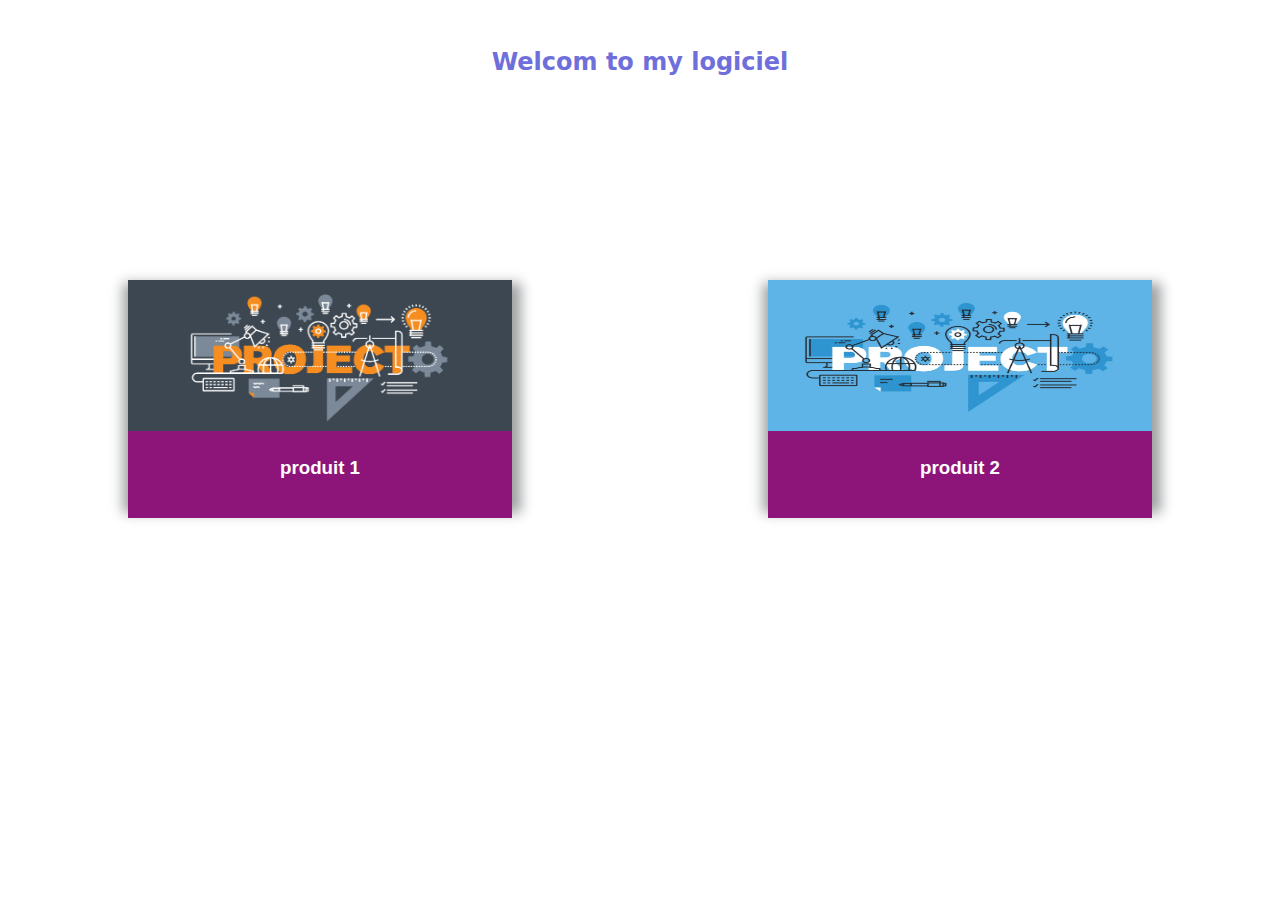
<file: index.html>
<!DOCTYPE html>
<html lang="en">
<head>
    <meta charset="UTF-8">
    <link rel="stylesheet" href="style.css">
    <meta name="viewport" content="width=device-width, initial-scale=1.0">
    <title>Document</title>
</head>
<body>
   <h2>Welcom to my logiciel</h2>

   <!-- <div class="d0">
    <div class="d0-1"></div>
   </div> -->
<!-- <div class="x0"></div> -->
 

    <div class="boxs">
      
        <div class="box1">
            <div class="top">
              <img src="project-planning-header%402x.png" alt="">
            </div>
            <div class="buttom">
              <h3> <a href="produit1.html">produit 1</a></h3>
            </div>
        </div>
    
        <div class="box1">
            <div class="top">
              <img src="HiRes-17.jpg" alt="">
            </div>
            <div class="buttom">
              <h3> <a href="produit2.html">produit 2</a></h3>
            </div>
        </div>
       
    </div>

    <!-- <footer>
      <h3>this site web about prodect unique</h3>
    </footer> -->
   


  
</body>
</html>
</file>
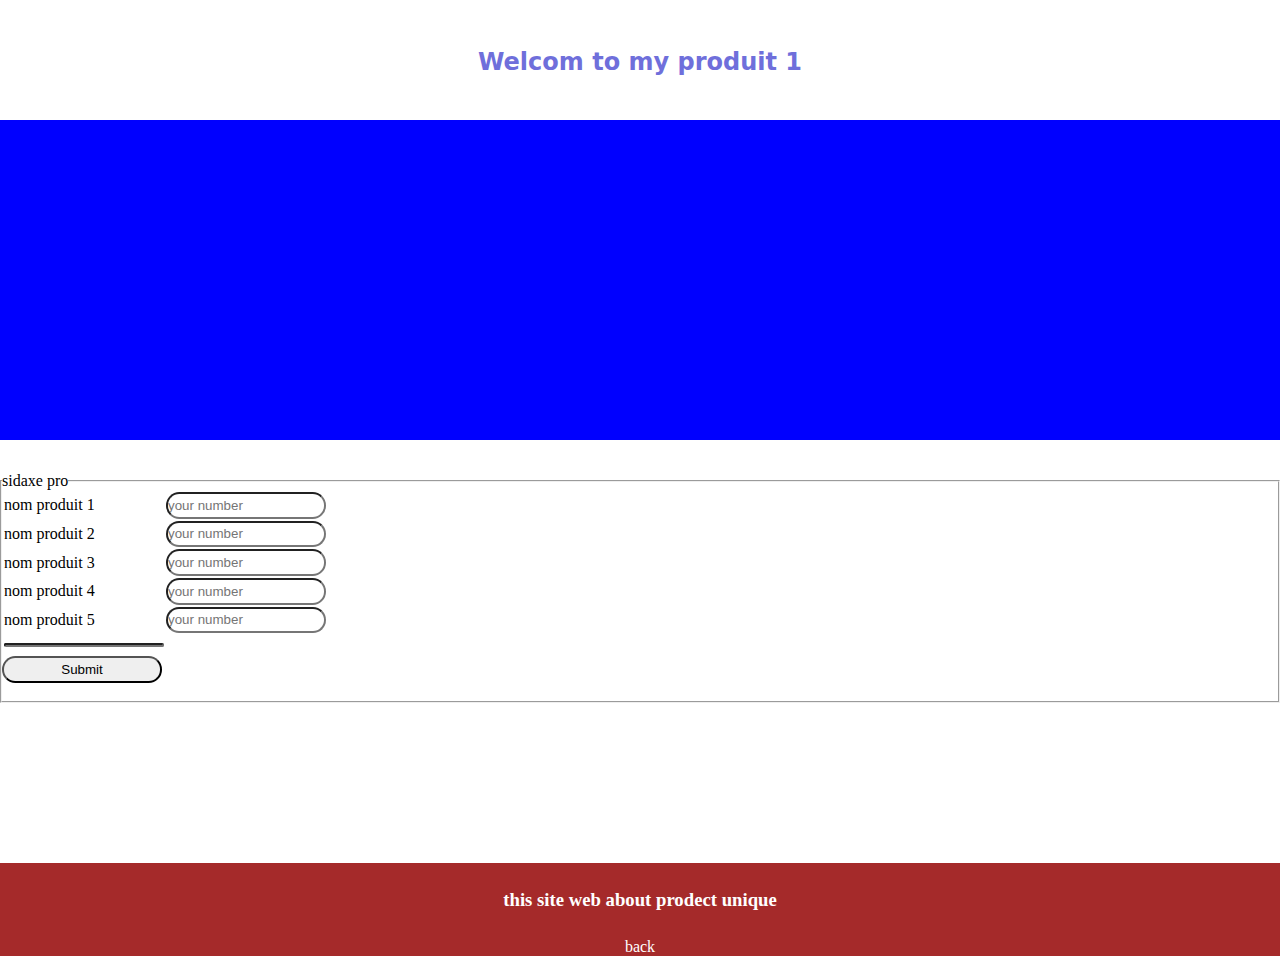
<file: produit1.html>
<!DOCTYPE html>
<html lang="en">
<head>
    <meta charset="UTF-8">
    <link rel="stylesheet" href="style.css">
    <link rel="stylesheet" href="produit.css">
    <meta name="viewport" content="width=device-width, initial-scale=1.0">
    <title>Document</title>
</head>
<body>
    
    <h2>Welcom to my produit 1</h2>

    <div class="d0">
     <div class="d0-1">
     </div>
    
    </div>
 <div class="x0"></div>
  
 <div class="pro">
  
    <fieldset>
        <legend> sidaxe pro </legend>
   <table>
    <center>
    <tr>
        <td colspan="2">nom produit 1</td>
        <td><input type="number" placeholder="your number" id="pro1"></td>
    </tr>
   
    <tr>
        <td colspan="2">nom produit 2</td>
        <td><input type="number" placeholder="your number" id="pro2"></td>
    </tr>
    <tr>
        <td colspan="2">nom produit 3</td>
        <td><input type="number" placeholder="your number" id="pro3"></td>
    </tr>
    <tr>
        <td colspan="2">nom produit 4</td>
        <td><input type="number" placeholder="your number" id="pro4"></td>
    </tr>
    <tr>
        <td  colspan="2">nom produit 5</td>
        <td ><input type="number" placeholder="your number" id="pro5"></td>
    </tr>
    
    <tr>
   
        <td ><input type="number"   id="a0"></td>
    </tr>
</center>
     
   </table>
   <input type="submit" onclick="sidaxe()">
   <label for="" id="res"></label>
   <br><br>
</fieldset>
   
 </div>
 <footer>
    <h3>this site web about prodect unique</h3>
    <p><a href="index.html">back</a></p>
  </footer>
 <script src="pro2.js"></script>
</body>
</html>
</file>
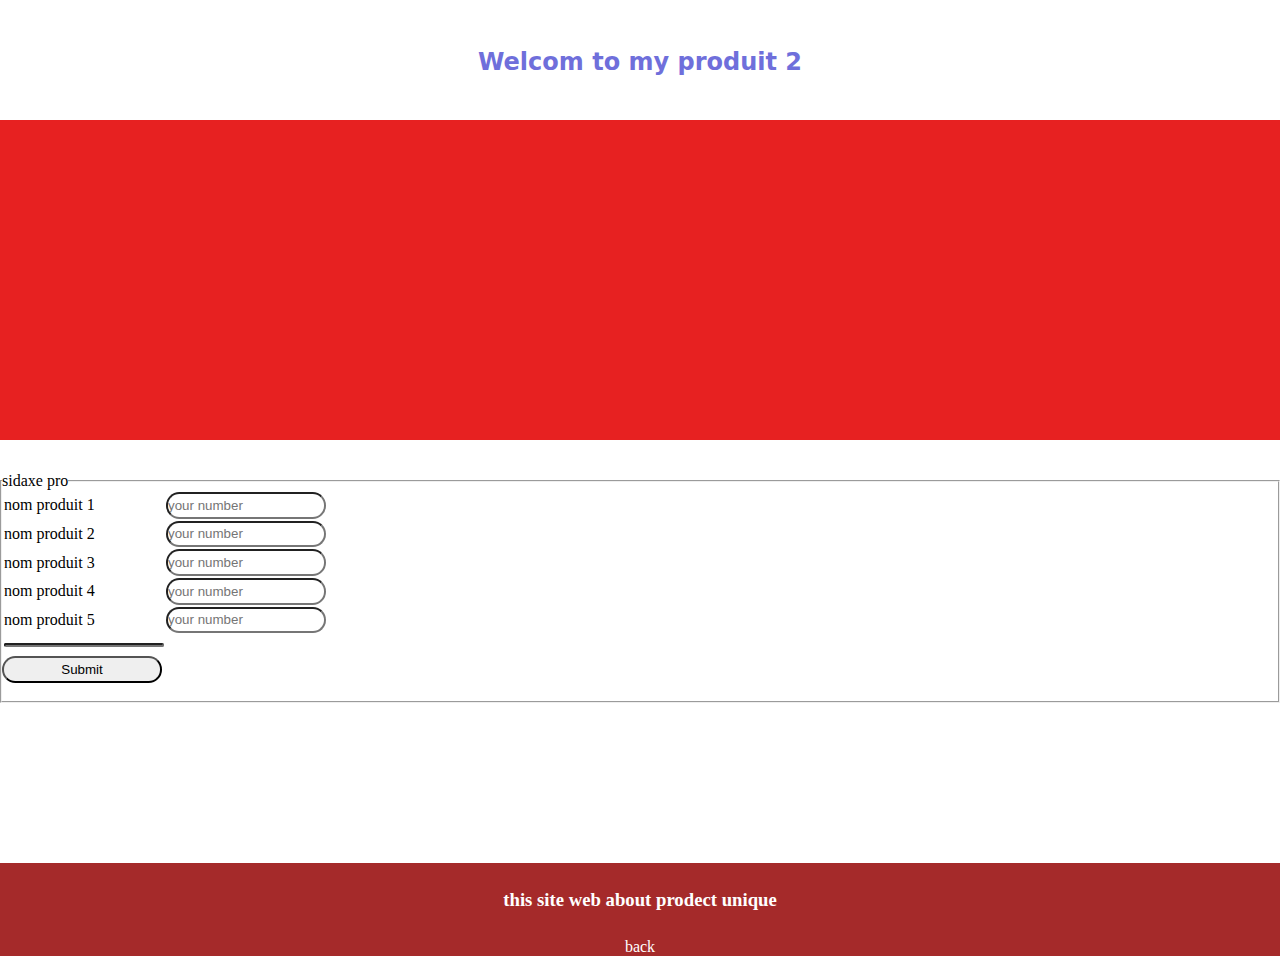
<file: produit2.html>
<!DOCTYPE html>
<html lang="en">
<head>
    <meta charset="UTF-8">
    <link rel="stylesheet" href="style.css">
    <link rel="stylesheet" href="produit.css">
    <meta name="viewport" content="width=device-width, initial-scale=1.0">
    <title>Document</title>
</head>
<body>
    
    <h2>Welcom to my produit 2</h2>
    

    <div class="d0">
     <div class="d0-2"></div>
    </div>
 <div class="x0"></div>
  
 <div class="pro">
  
    <fieldset>
        <legend> sidaxe pro </legend>
   <table>
    <center>
    <tr>
        <td colspan="2">nom produit 1</td>
        <td><input type="number" placeholder="your number" id="pro1"></td>
    </tr>
   
    <tr>
        <td colspan="2">nom produit 2</td>
        <td><input type="number" placeholder="your number" id="pro2"></td>
    </tr>
    <tr>
        <td colspan="2">nom produit 3</td>
        <td><input type="number" placeholder="your number" id="pro3"></td>
    </tr>
    <tr>
        <td colspan="2">nom produit 4</td>
        <td><input type="number" placeholder="your number" id="pro4"></td>
    </tr>
    <tr>
        <td  colspan="2">nom produit 5</td>
        <td ><input type="number" placeholder="your number" id="pro5"></td>
    </tr>
    
    <tr>
   
        <td ><input type="number"   id="a0"></td>
    </tr>
</center>
     
   </table>
   <input type="submit" onclick="sidaxe()">
   <label for="" id="res"></label>
   <br><br>
</fieldset>
   
 </div>
 <footer>
    <h3>this site web about prodect unique</h3>
    <p><a href="index.html">back</a></p>
  </footer>
<script src="pro2.js"></script>
</body>
</html>
</file>
<file: style.css>
*{
    margin: 0;
    padding: 0;
    box-sizing: border-box;
}

h2{
  margin-top: 2em;
  height: 3em;
  text-align: center;
  font-family: system-ui, -apple-system, BlinkMacSystemFont, 'Segoe UI', Roboto, Oxygen, Ubuntu, Cantarell, 'Open Sans', 'Helvetica Neue', sans-serif;
  color: rgb(111, 111, 219);
  animation: x 2s infinite;
}
@keyframes x {
  0%{color: blue;}
  50%{color: rgb(236, 233, 233);}
  100%{color: red;}
}
/* .d0-1{
    
  background-image: url("istockphoto-1227008537-612x612.jpg");
  background-repeat: no-repeat;
    height: 25em;
    width: 1200px;
} */
.x0{
    height: 2em;
}

h3{
  text-align: center;
  line-height: 4em;
 
}
h3 a{
  text-decoration: none;
  color: #fff;
  font-family: Arial, Helvetica, sans-serif;
}

/* ****************************** */

.boxs{
    /* background-color: yellow; */
    margin-top: 10em;
    height: 15em;
    width: auto;
    display: flex;
    justify-content: space-around;
    
  }
  
  .box1{
    background-color: rgb(8, 226, 161);
    height: 90%;
    width: 30%;
   transition: 0.4s ease;
   box-shadow: 2px 10px 12px 7px rgb(157, 159, 160);
  }
  .box1:hover{
    transform: scale(1.1);
  }
  .top{

    background-color: rgb(189, 35, 35);
    height: 70%;
    width: 100%;
  }
  .top img {
    width: 100%;
    height: 151px;
  }
  .buttom{
   
    background-color: rgb(141, 20, 121);
    height:40%;
    width: 100%;
  }
  footer{
    background-color: brown;
    margin-top: 10em;
  }
  footer h3{
    color: #fff;
    font-family: serif;
  }
  footer p{
    text-align: center;
  
  }
  footer p a {
    color: #fff;
    text-decoration: none;
     
  }
</file>
<file: produit.css>
*{
    margin: 0;
    padding: 0;
    box-sizing: border-box;
}

.d0-1{
  
    background-color: blue;
    height: 20em;
    width: 100%;
}

.d0-2{
    background-color: rgb(231, 33, 33);
    height: 20em;
    width: 100%;
}
/* table{
    height: 100%;
} */
#a0{
   height: 0px;
   
}
input{
    width: 12em;
    height: 2em;
    border-radius: 1em;
}
label{
    font-size: 20px;
    color: black;
    font-family: system-ui, -apple-system, BlinkMacSystemFont, 'Segoe UI', Roboto, Oxygen, Ubuntu, Cantarell, 'Open Sans', 'Helvetica Neue', sans-serif;
}
</file>
